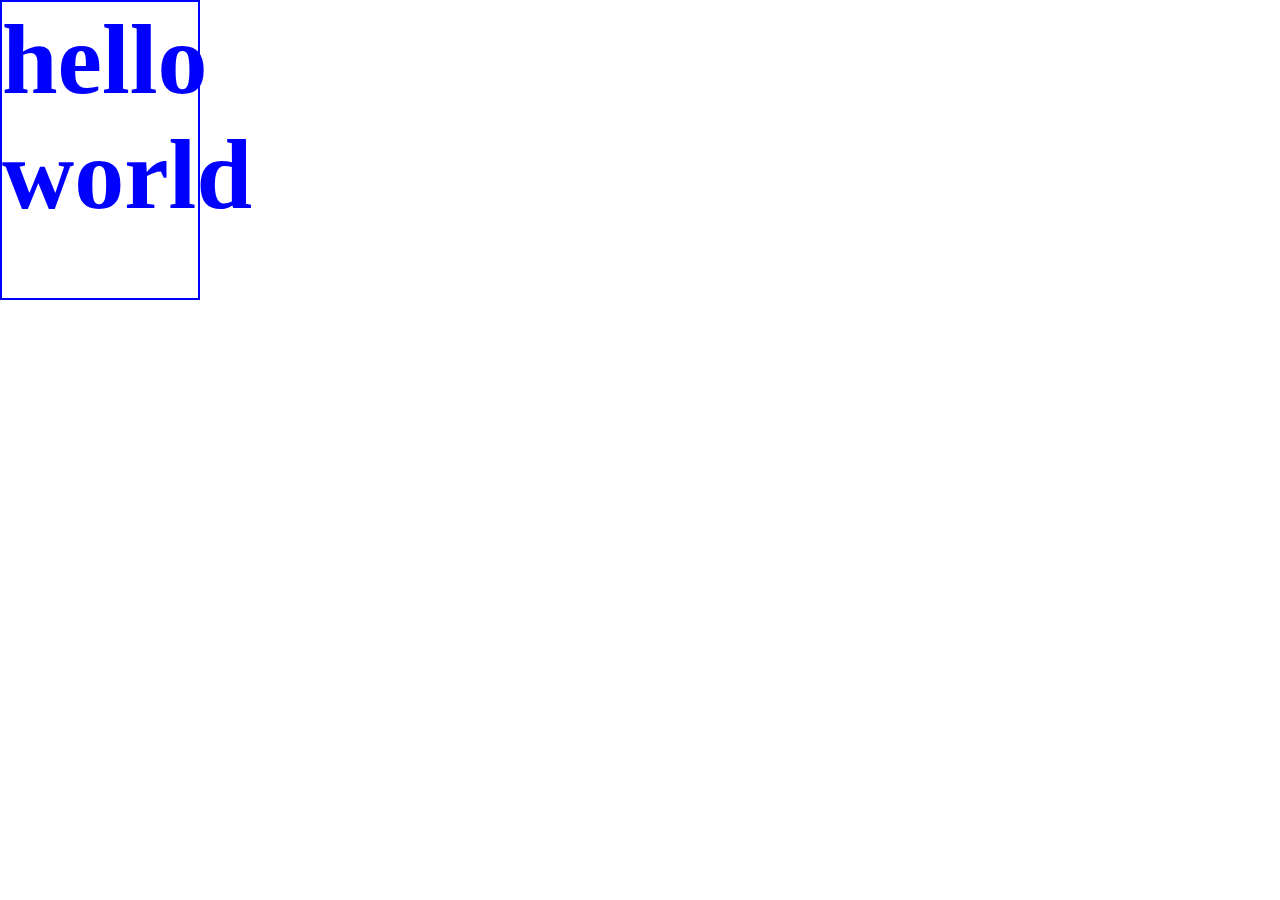
<file: demo/index.html>
<!DOCTYPE html>
<html lang="en">
  <head>
    <meta charset="UTF-8" />
    <meta name="viewport" content="width=device-width, initial-scale=1.0" />
    <title>Document</title>
    <link href="style.css" rel="stylesheet" />
  </head>
  <body>
    <div>
      <h1>hello world</h1>
    </div>
  </body>
</html>
</file>
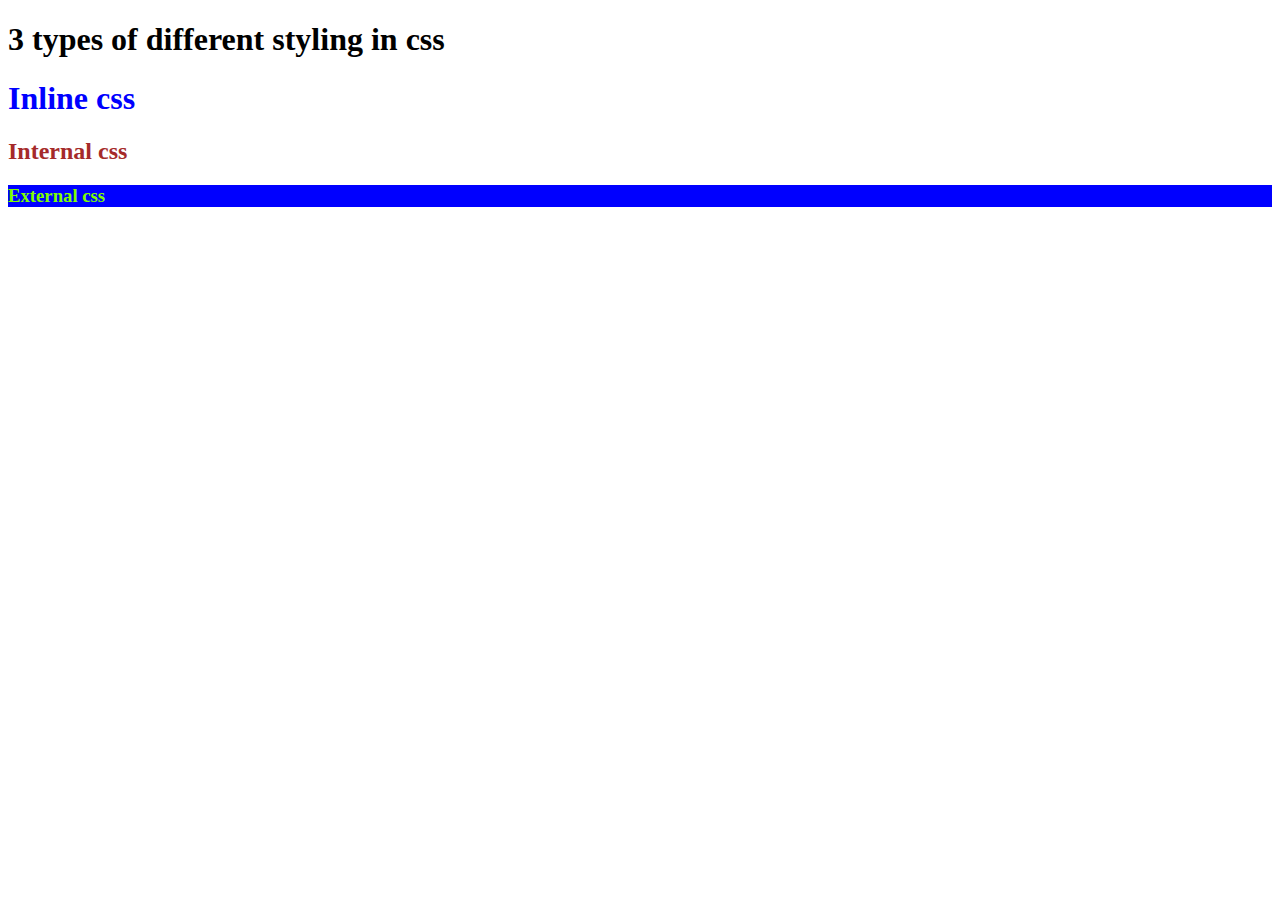
<file: exercise-1/index.html>
<!DOCTYPE html>
<html lang="en">
  <head>
    <meta charset="UTF-8" />
    <meta name="viewport" content="width=device-width, initial-scale=1.0" />
    <title>css practice-selectors</title>
    <!--external css linking: rel attribute is realtionship b/w current html document & style.css tells browser style.css file  is stylesheet which contain style of html document-->
    <link rel="stylesheet" href="styles.css" />
    <!--internal css-->
    <style>
      h2 {
        color: brown;
      }
    </style>
  </head>
  <body>
    <!--inline style sheet-->
    <h1>3 types of different styling in css</h1>
    <h1 style="color: blue">Inline css</h1>
    <h2>Internal css</h2>
    <h3>External css</h3>
  </body>
</html>
</file>
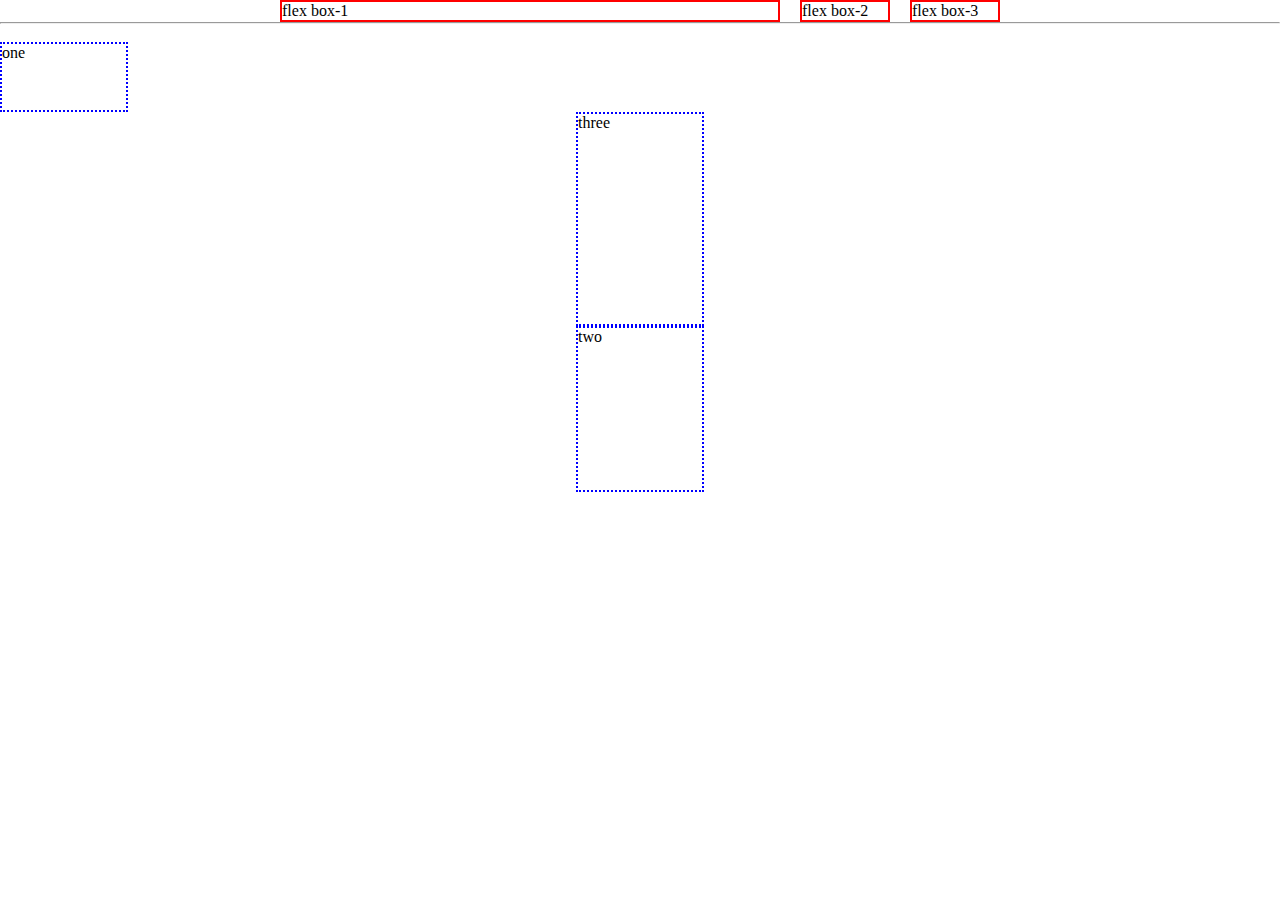
<file: exercise-10/index.html>
<!DOCTYPE html>
<html lang="en">
  <head>
    <meta charset="UTF-8" />
    <meta name="viewport" content="width=device-width, initial-scale=1.0" />
    <title>Flexbox</title>
    <link href="style.css" rel="stylesheet" />
  </head>
  <body>
    <!--flex box is used for 1D layout-->
    <!--for components we can use flex-->
    <div class="container">
      <p class="para1">flex box-1</p>
      <p>flex box-2</p>
      <p>flex box-3</p>
    </div>
    <hr />
    <br />
    <div class="flex-container">
      <div style="order: 1" class="one">one</div>
      <div style="order: 3" class="two">two</div>
      <div style="order: 2" class="three">three</div>
    </div>
  </body>
</html>
</file>
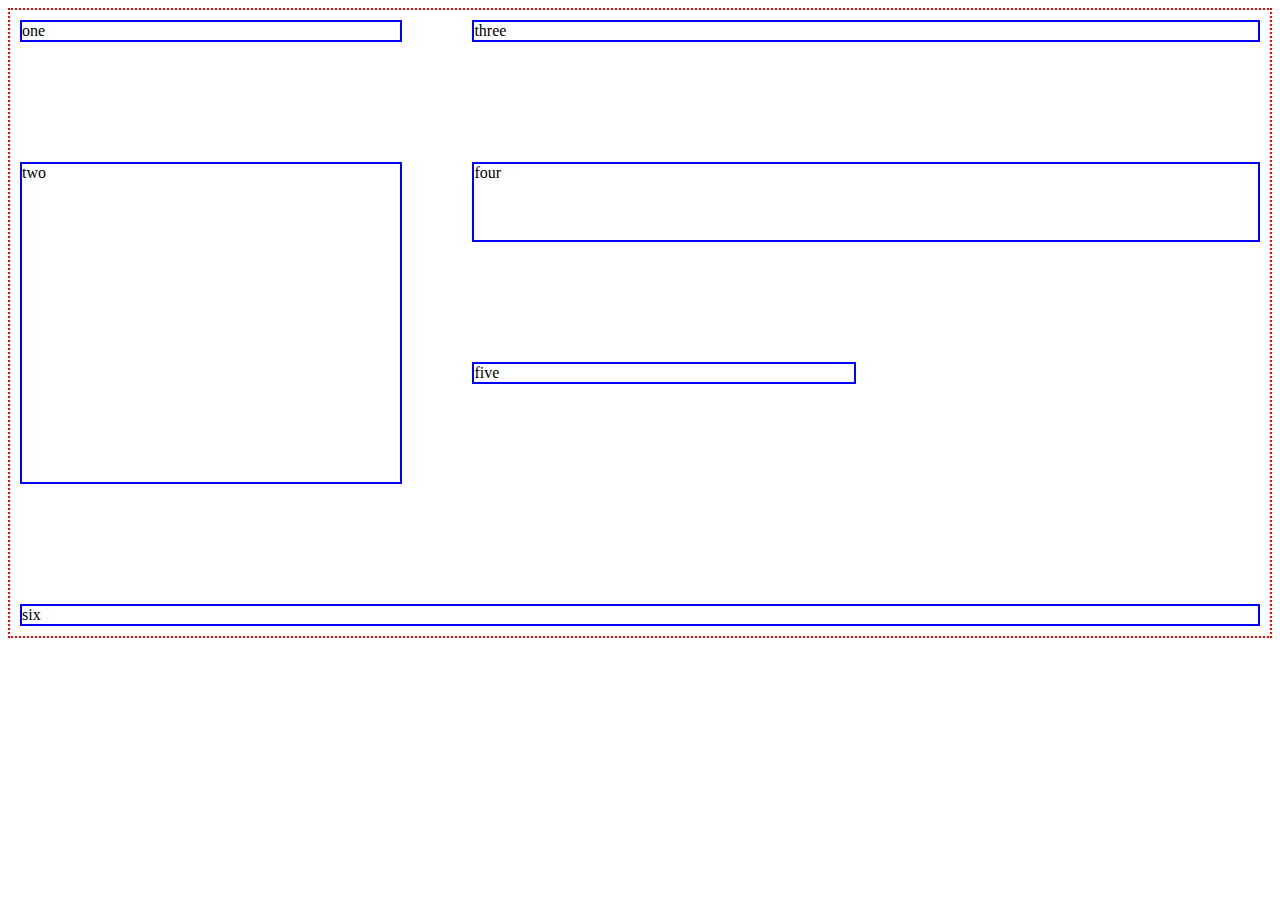
<file: exercise-11/index.html>
<!DOCTYPE html>
<html lang="en">
  <head>
    <meta charset="UTF-8" />
    <meta name="viewport" content="width=device-width, initial-scale=1.0" />
    <title>Grid</title>
    <link href="style.css" rel="stylesheet" />
  </head>
  <body>
    <!--Grid is used for 2D layout-->
    <!--for page layout we must use grid-->
    <div class="grid-container">
      <div class="item1">one</div>
      <div class="item2">two</div>
      <div class="item3">three</div>
      <div class="item4">four</div>
      <div class="item5">five</div>
      <div class="item6">six</div>
    </div>
  </body>
</html>
</file>
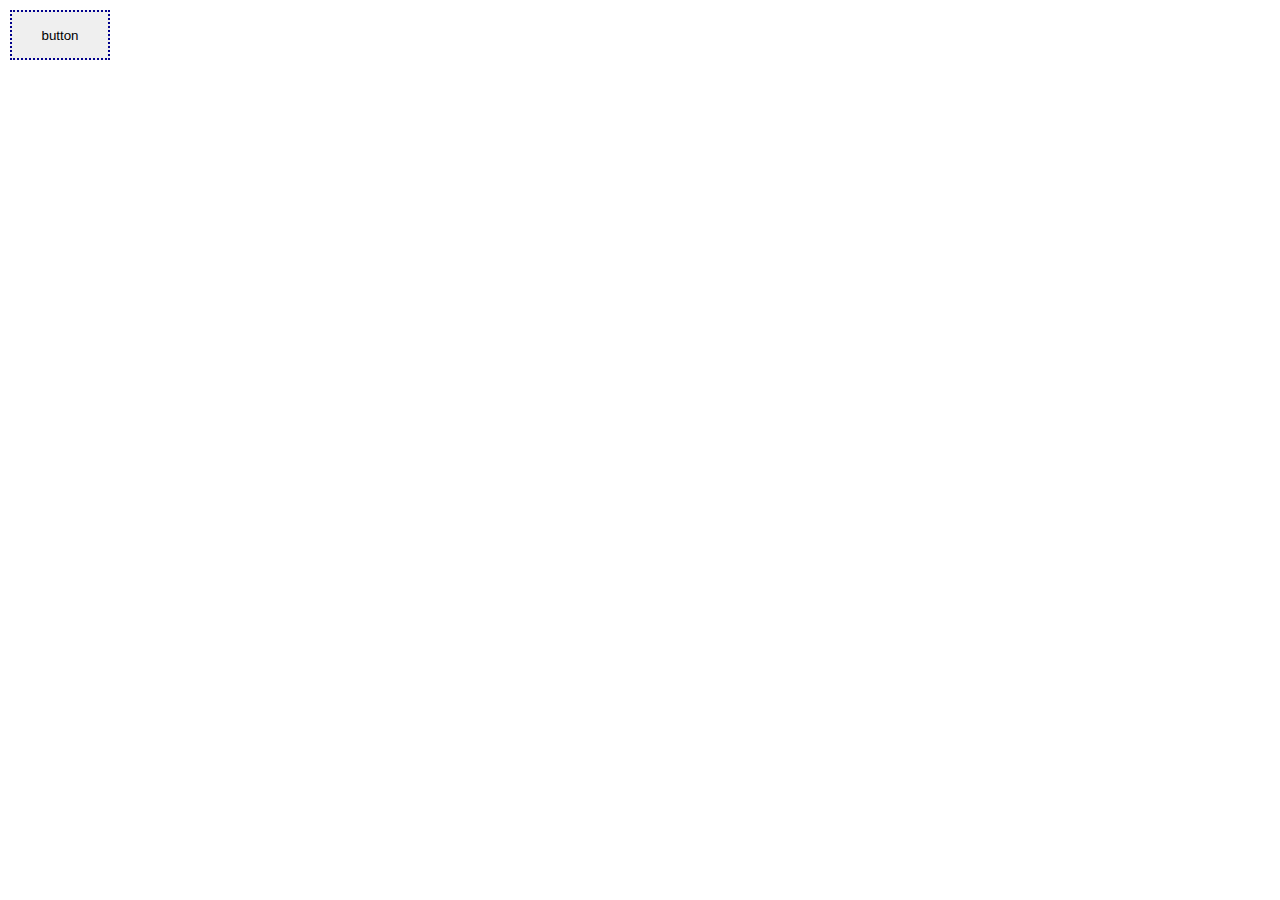
<file: exercise-3/index.html>
<!DOCTYPE html>
<html lang="en">
  <head>
    <meta charset="UTF-8" />
    <meta name="viewport" content="width=device-width, initial-scale=1.0" />
    <title>Box model</title>
    <link href="styless.css" rel="stylesheet" />
  </head>
  <body>
    <!--everything on web page will render in form of boxes-->
    <button>button</button>
  </body>
</html>
</file>
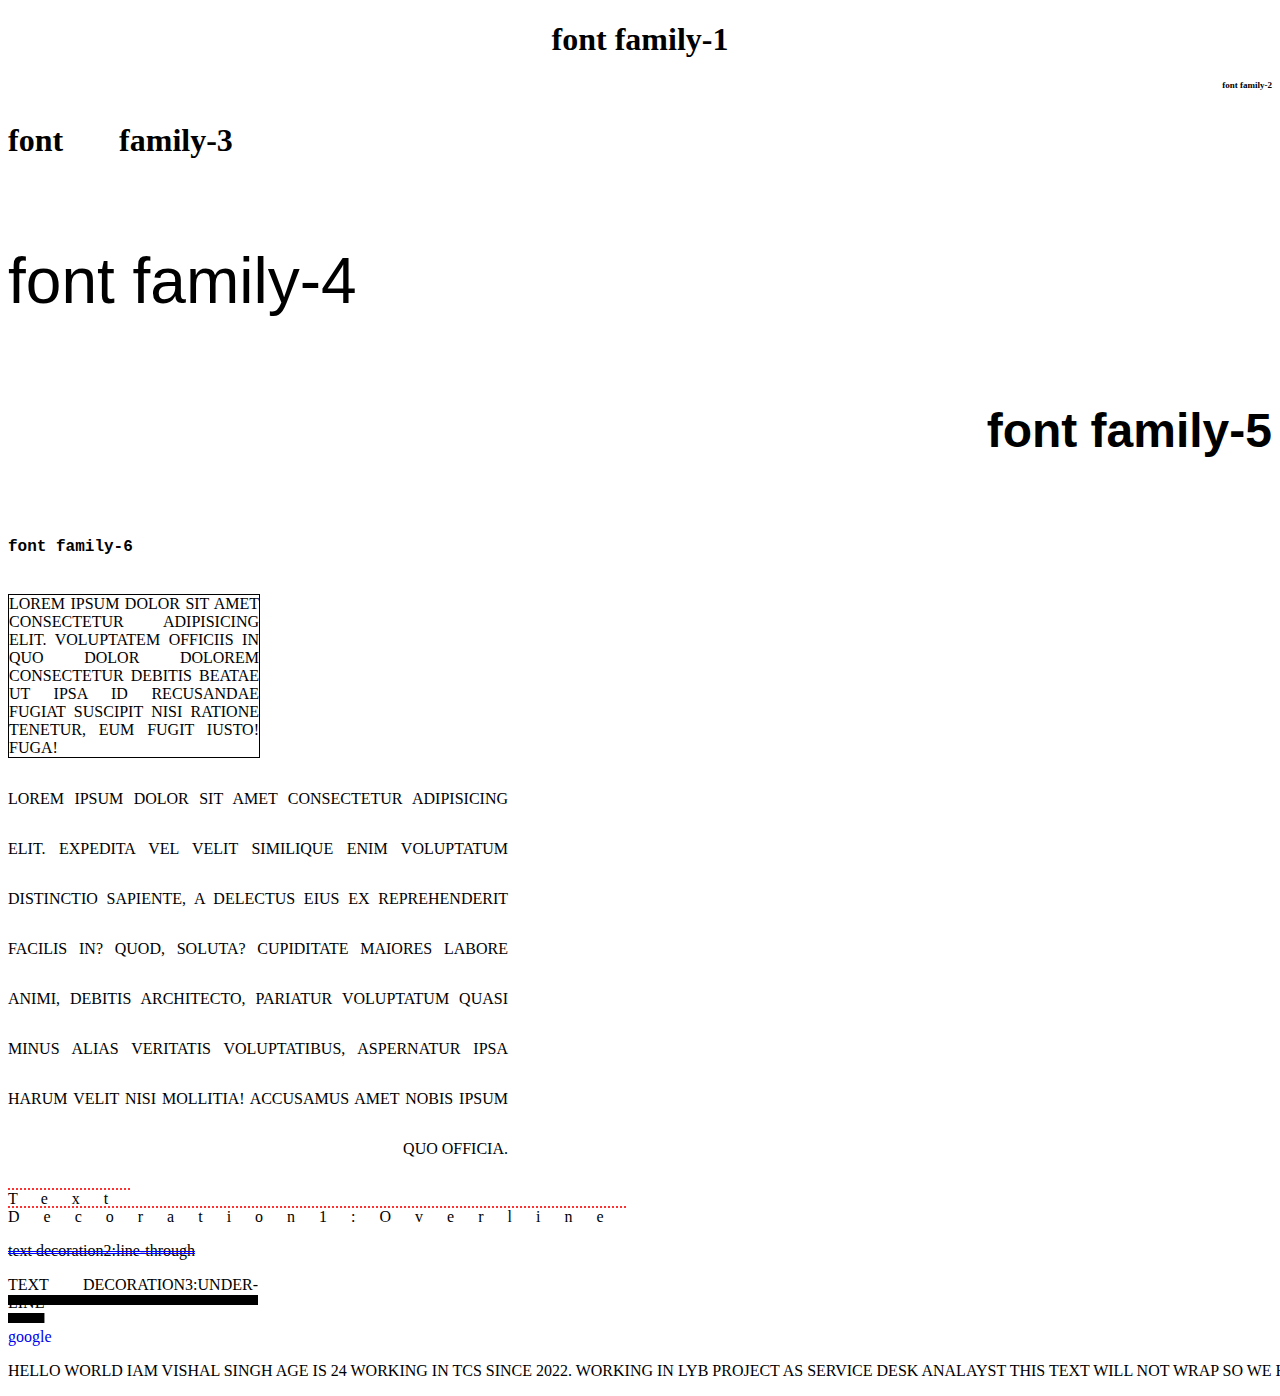
<file: exercise-5/index.html>
<!DOCTYPE html>
<html lang="en">
  <head>
    <meta charset="UTF-8" />
    <meta name="viewport" content="width=device-width, initial-scale=1.0" />
    <title>Font family</title>
    <link href="styles.css" rel="stylesheet" />
    <style>
      @import url("https://fonts.googleapis.com/css2?family=Moderustic:wght@300..800&display=swap");
    </style>
  </head>
  <body>
    <!--website for fonts is google fonts: we have to link or import font from website -->
    <h1>font family-1</h1>
    <h2>font family-2</h2>
    <h3>font family-3</h3>
    <h4>font family-4</h4>
    <h5>font family-5</h5>
    <h6>font family-6</h6>
    <p>
      Lorem ipsum dolor sit amet consectetur adipisicing elit. Voluptatem
      officiis in quo dolor dolorem consectetur debitis beatae ut ipsa id
      recusandae fugiat suscipit nisi ratione tenetur, eum fugit iusto! Fuga!
    </p>
    <p class="textpara">
      Lorem ipsum dolor sit amet consectetur adipisicing elit. Expedita vel
      velit similique enim voluptatum distinctio sapiente, a delectus eius ex
      reprehenderit facilis in? Quod, soluta? Cupiditate maiores labore animi,
      debitis architecto, pariatur voluptatum quasi minus alias veritatis
      voluptatibus, aspernatur ipsa harum velit nisi mollitia! Accusamus amet
      nobis ipsum quo officia.
    </p>
    <section>
      <p class="dec">text decoration1:overline</p>
      <p class="dec1">text decoration2:line-through</p>
      <p class="dec2">text decoration3:under-line</p>
      <a href="google.com">google</a>
    </section>
    <section>
      <p class="pwrap">
        hello world iam vishal singh age is 24 working in tcs since 2022.
        working in LYB project as service desk analayst this text will not wrap
        so we have to use whitespace:nowrap
      </p>
    </section>
  </body>
</html>
</file>
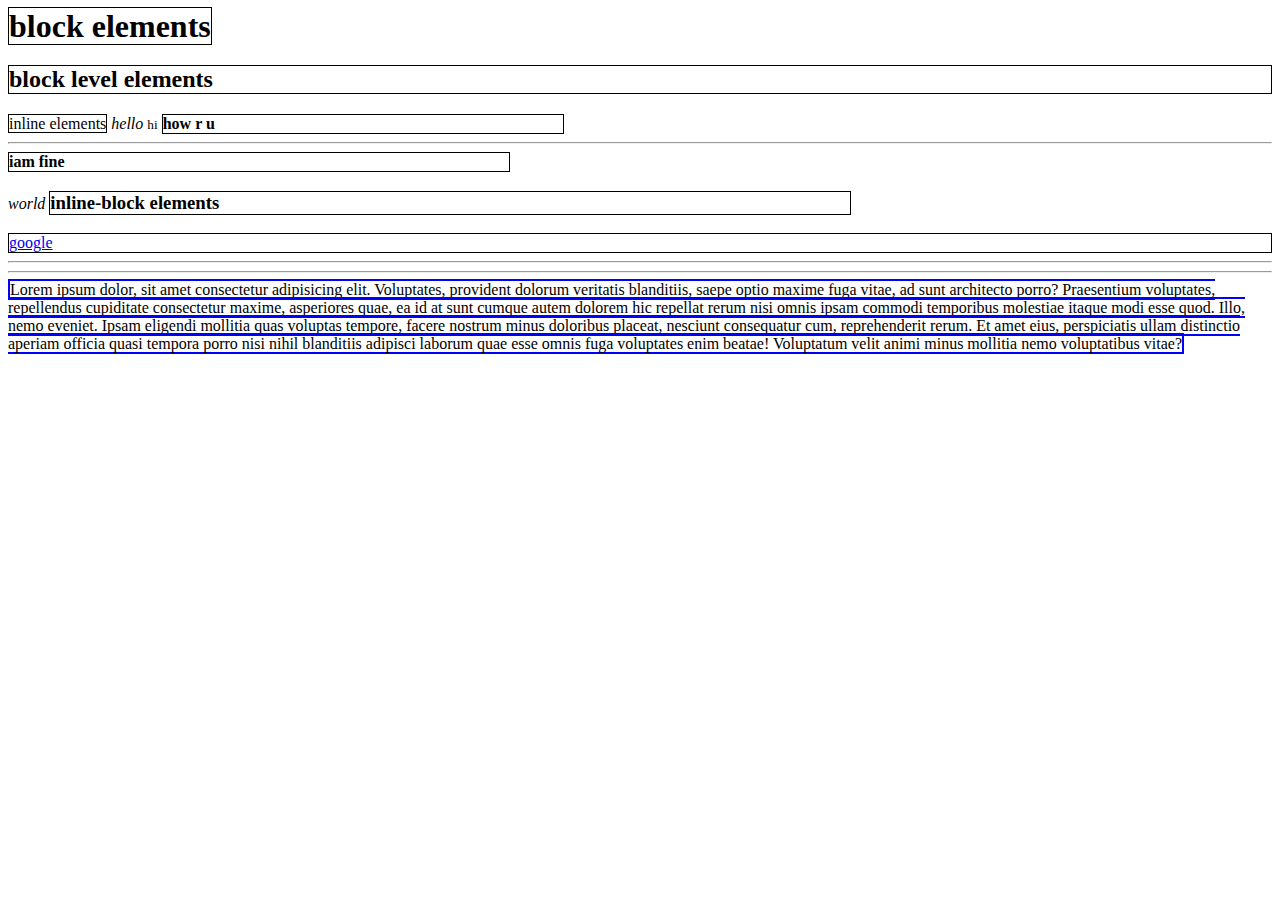
<file: exercise-6/index.html>
<!DOCTYPE html>
<html lang="en">
  <head>
    <meta charset="UTF-8" />
    <meta name="viewport" content="width=device-width, initial-scale=1.0" />
    <title>Display propertys</title>
    <link href="styles.css" rel="stylesheet" />
  </head>
  <body>
    <!--display:block,inline,inline-block,none-->
    <!--block elements:always starts on new line take full width:auto available but not width:100%,we can provide width:div,h1 to h6,ul,li,ol,P,form,header,footer,section,content,hr,main-->
    <!--block elements even if we provide particular width:100px; it will not allow other elements on same line-->
    <!--The <div> with display: block; width: 200px; will take up the full width of the parent container but visually be 200px wide, pushing the <span> element to the next line.-->
    <!--its block-level nature forces other elements to start on a new line below it.-->

    <h1>block elements</h1>
    <h2>block level elements</h2>
    <!--inline elements: take required width for its content,we cannot give width,height,margin-top,margin-bottom : img,a,span,em,i,small,b:bold,strong,code,selection,label,input,button,br-->
    <!--but for some inline elements like img,video ,canvas we can give width & height-->
    <!--margin-top & bottom wont work because it effect layout weird shape as it wraps text-->
    <span>inline elements</span>
    <em>hello</em>
    <small>hi</small>
    <b>how r u</b>
    <hr />
    <strong>iam fine</strong>
    <i>world</i>
    <!--Inline-block: element will become inline in terms of flow and but it will be block in terms of features we can provide width,height,margin -->
    <!--Inline-block element not wrap well like inline-->
    <h3>inline-block elements</h3>
    <h4>display none:invisible</h4>
    <a href="google.com">google</a>
    <hr />
    <hr />
    <!--block elements: used for structing the content ,layout-->
    <!--inline elements: used for text formatting:strong,em,i,small,bold,styling:span,links & media:img,a,inserting special elements:abbrev,code-->
    <div>
      Lorem ipsum dolor, sit amet consectetur adipisicing elit. Voluptates,
      provident dolorum veritatis blanditiis, saepe optio maxime fuga vitae, ad
      sunt architecto porro? Praesentium voluptates, repellendus cupiditate
      consectetur maxime, asperiores quae, ea id at sunt cumque autem dolorem
      hic repellat rerum nisi omnis ipsam commodi temporibus molestiae itaque
      modi esse quod. Illo, nemo eveniet. Ipsam eligendi mollitia quas voluptas
      tempore, facere nostrum minus doloribus placeat, nesciunt consequatur cum,
      reprehenderit rerum. Et amet eius, perspiciatis ullam distinctio aperiam
      officia quasi tempora porro nisi nihil blanditiis adipisci laborum quae
      esse omnis fuga voluptates enim beatae! Voluptatum velit animi minus
      mollitia nemo voluptatibus vitae?
    </div>
  </body>
</html>
</file>
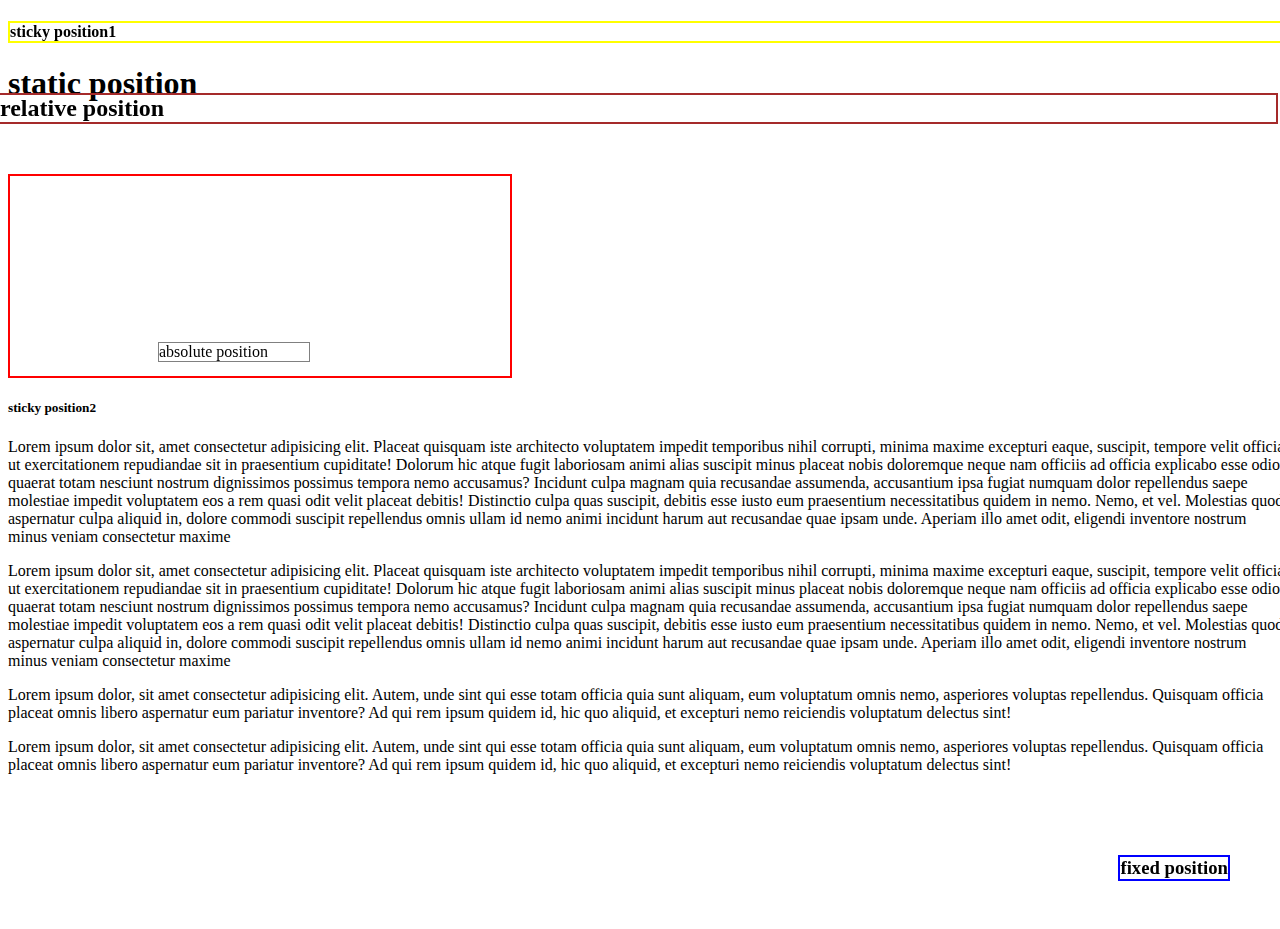
<file: exercise-7/index.html>
<!DOCTYPE html>
<html lang="en">
  <head>
    <meta charset="UTF-8" />
    <meta name="viewport" content="width=device-width, initial-scale=1.0" />
    <title>CSS positioning</title>
    <link href="styles.css" rel="stylesheet" />
  </head>
  <body>
    <h4>sticky position1</h4>
    <!--html elememts are by default static : top,botom,left,right wont work for it-->
    <h1>static position</h1>
    <!--It is poistion relative to its normal position it will move from its normal position(original position)-->
    <h2>relative position</h2>
    <!--It is relative to viewport it will fix top,bottom,right,left according to relative position :always stay in same position even if we scroll page-->
    <h3>fixed position</h3>
    <!--absolute positon is relative to his nearest ancestor mentioned otherwise to document body-->
    <div class="pos">
      <p class="abs">absolute position</p>
    </div>
    <!--It is toggle b/w relative and fixed position : it will move from normal position as we set like top:50px after that it will become fixed-->
    <h5>sticky position2</h5>
    <p>
      Lorem ipsum dolor sit, amet consectetur adipisicing elit. Placeat quisquam
      iste architecto voluptatem impedit temporibus nihil corrupti, minima
      maxime excepturi eaque, suscipit, tempore velit officia ut exercitationem
      repudiandae sit in praesentium cupiditate! Dolorum hic atque fugit
      laboriosam animi alias suscipit minus placeat nobis doloremque neque nam
      officiis ad officia explicabo esse odio, quaerat totam nesciunt nostrum
      dignissimos possimus tempora nemo accusamus? Incidunt culpa magnam quia
      recusandae assumenda, accusantium ipsa fugiat numquam dolor repellendus
      saepe molestiae impedit voluptatem eos a rem quasi odit velit placeat
      debitis! Distinctio culpa quas suscipit, debitis esse iusto eum
      praesentium necessitatibus quidem in nemo. Nemo, et vel. Molestias quod,
      aspernatur culpa aliquid in, dolore commodi suscipit repellendus omnis
      ullam id nemo animi incidunt harum aut recusandae quae ipsam unde. Aperiam
      illo amet odit, eligendi inventore nostrum minus veniam consectetur maxime
    </p>
    <p>
      Lorem ipsum dolor sit, amet consectetur adipisicing elit. Placeat quisquam
      iste architecto voluptatem impedit temporibus nihil corrupti, minima
      maxime excepturi eaque, suscipit, tempore velit officia ut exercitationem
      repudiandae sit in praesentium cupiditate! Dolorum hic atque fugit
      laboriosam animi alias suscipit minus placeat nobis doloremque neque nam
      officiis ad officia explicabo esse odio, quaerat totam nesciunt nostrum
      dignissimos possimus tempora nemo accusamus? Incidunt culpa magnam quia
      recusandae assumenda, accusantium ipsa fugiat numquam dolor repellendus
      saepe molestiae impedit voluptatem eos a rem quasi odit velit placeat
      debitis! Distinctio culpa quas suscipit, debitis esse iusto eum
      praesentium necessitatibus quidem in nemo. Nemo, et vel. Molestias quod,
      aspernatur culpa aliquid in, dolore commodi suscipit repellendus omnis
      ullam id nemo animi incidunt harum aut recusandae quae ipsam unde. Aperiam
      illo amet odit, eligendi inventore nostrum minus veniam consectetur maxime
    </p>
    <p>
      Lorem ipsum dolor, sit amet consectetur adipisicing elit. Autem, unde sint
      qui esse totam officia quia sunt aliquam, eum voluptatum omnis nemo,
      asperiores voluptas repellendus. Quisquam officia placeat omnis libero
      aspernatur eum pariatur inventore? Ad qui rem ipsum quidem id, hic quo
      aliquid, et excepturi nemo reiciendis voluptatum delectus sint!
    </p>
    <p>
        Lorem ipsum dolor, sit amet consectetur adipisicing elit. Autem, unde sint
        qui esse totam officia quia sunt aliquam, eum voluptatum omnis nemo,
        asperiores voluptas repellendus. Quisquam officia placeat omnis libero
        aspernatur eum pariatur inventore? Ad qui rem ipsum quidem id, hic quo
        aliquid, et excepturi nemo reiciendis voluptatum delectus sint!
      </p>
  </body>
</html>
</file>
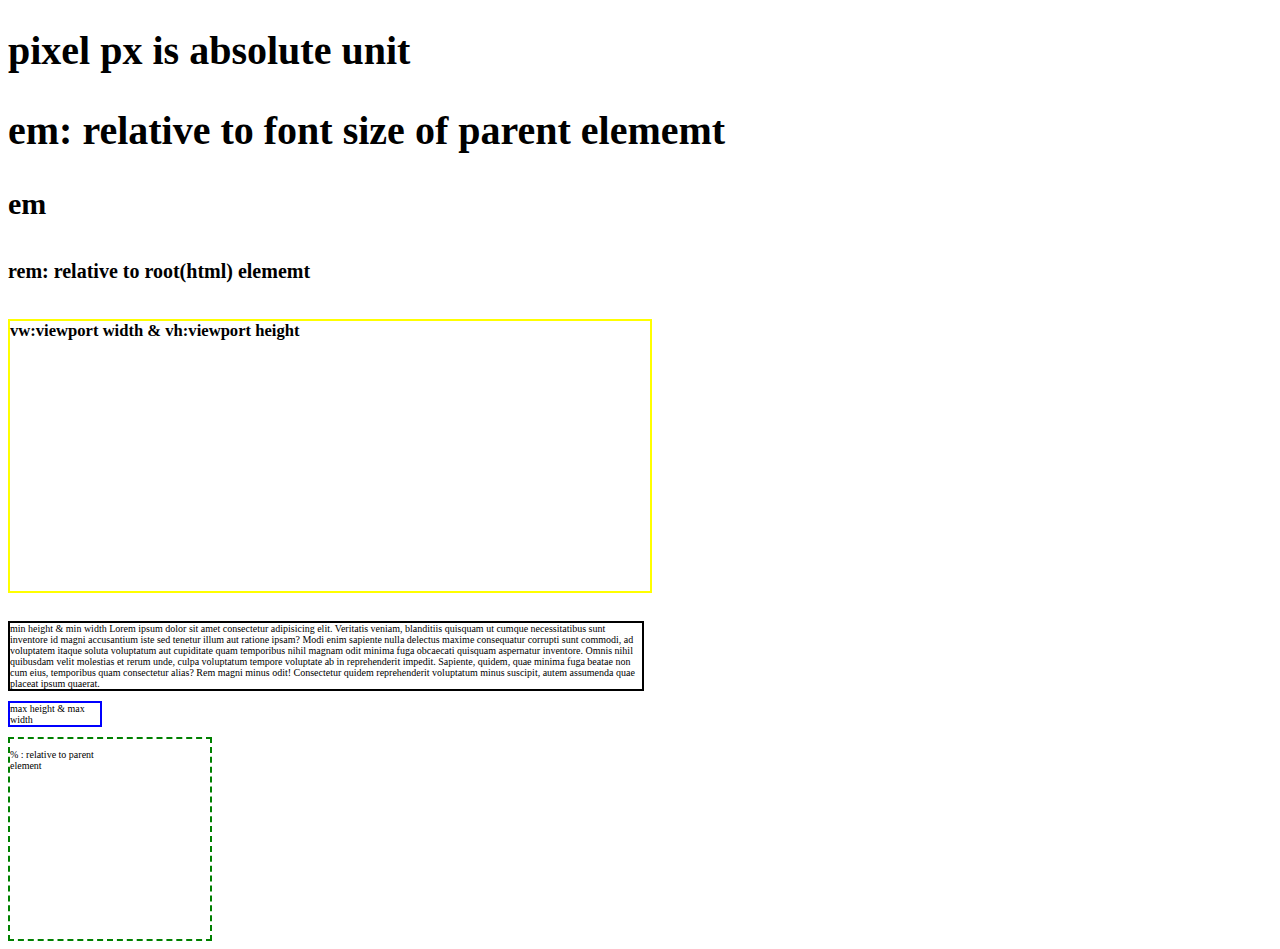
<file: exercise-8/index.html>
<!DOCTYPE html>
<html lang="en">
  <head>
    <meta charset="UTF-8" />
    <meta name="viewport" content="width=device-width, initial-scale=1.0" />
    <title>CSS Units</title>
    <link href="styles.css" rel="stylesheet" />
  </head>
  <body>
    <!--html is root element-->
    <!--By default html font size is 16px-->
    <!-- font size will be inherit from html to body -->
    <!--by default 1em & 1rem = 16px -->
    <!--every element like h1,h2,p will have its own browser user agent stylesheet font size-->
    <!--when we mention the font size of elements it will overrite the browser font size-->
    <!--we can use define html font size:10px and we can use it-->
    <!--pixel will be same in all type of screens it will not change-->
    <h1>pixel px is absolute unit</h1>
    <h2>em: relative to font size of parent elememt</h2>
    <div>
      <h3>em</h3>
    </div>
    <h4>rem: relative to root(html) elememt</h4>
    <h5>vw:viewport width & vh:viewport height</h5>
    <div>
      <p class="min">
        min height & min width Lorem ipsum dolor sit amet consectetur
        adipisicing elit. Veritatis veniam, blanditiis quisquam ut cumque
        necessitatibus sunt inventore id magni accusantium iste sed tenetur
        illum aut ratione ipsam? Modi enim sapiente nulla delectus maxime
        consequatur corrupti sunt commodi, ad voluptatem itaque soluta
        voluptatum aut cupiditate quam temporibus nihil magnam odit minima fuga
        obcaecati quisquam aspernatur inventore. Omnis nihil quibusdam velit
        molestias et rerum unde, culpa voluptatum tempore voluptate ab in
        reprehenderit impedit. Sapiente, quidem, quae minima fuga beatae non cum
        eius, temporibus quam consectetur alias? Rem magni minus odit!
        Consectetur quidem reprehenderit voluptatum minus suscipit, autem
        assumenda quae placeat ipsum quaerat.
      </p>
      <p class="max">max height & max width</p>
    </div>
    <div class="per">
      <p>% : relative to parent element</p>
    </div>
  </body>
</html>
</file>
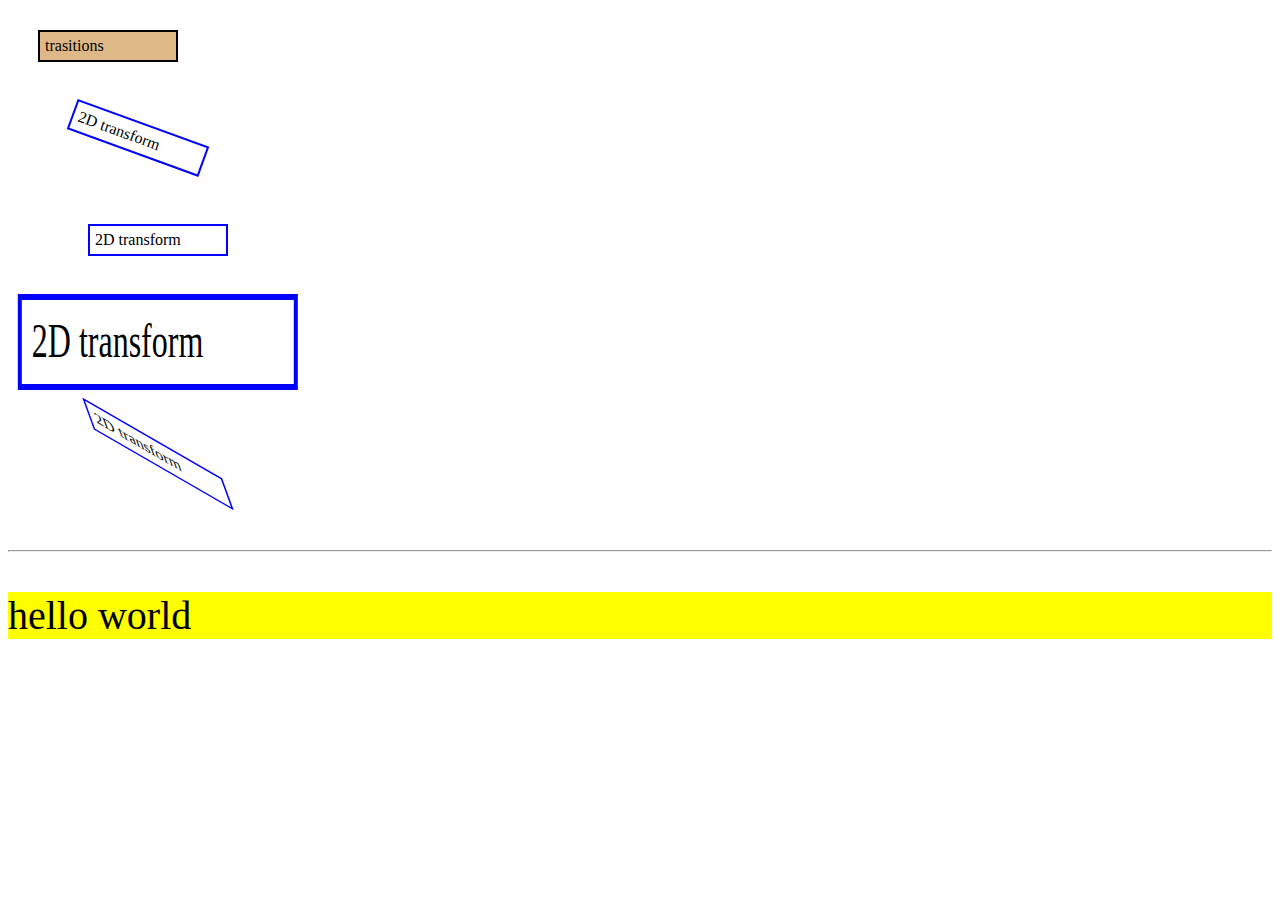
<file: exercise-9/index.html>
<!DOCTYPE html>
<html lang="en">
  <head>
    <meta charset="UTF-8" />
    <meta name="viewport" content="width=device-width, initial-scale=1.0" />
    <title>CSS Transitions and 2D,3D transform</title>
    <link href="styles.css" rel="stylesheet" />
    <style>
      p {
        font-size: 40px;
      }
    </style>
  </head>
  <body>
    <div id="one">trasitions</div>
    <div class="two">2D transform</div>
    <div class="three">2D transform</div>
    <div class="four">2D transform</div>
    <div class="five">2D transform</div>
    <hr />
    <!--specifity check is only for same property-->
    <!--specifity order:inline>id>class,pseudo class,attribute>elements,pseudo elements-->
    <!--inline:1000,id:100,class:10,elements:1-->
    <p style="background-color: yellow" class="para">hello world</p>
  </body>
</html>
</file>
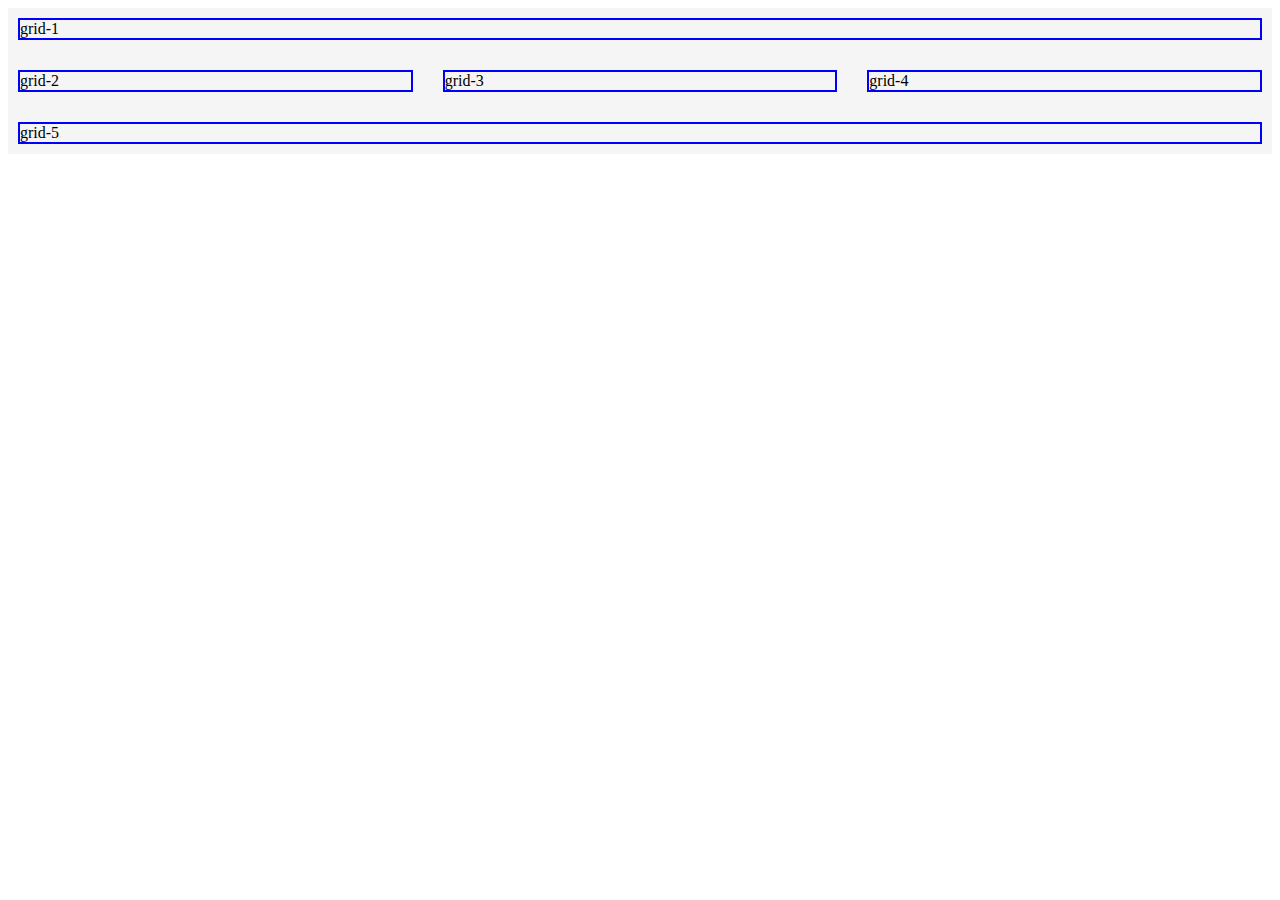
<file: exercise-11/grid.html>
<!DOCTYPE html>
<html lang="en">
  <head>
    <meta charset="UTF-8" />
    <meta name="viewport" content="width=device-width, initial-scale=1.0" />
    <title>Grid practice</title>
    <link href="styles.css" rel="stylesheet" />
  </head>
  <body>
    <div class="container">
      <div class="item1">grid-1</div>
      <div class="item2">grid-2</div>
      <div class="item3">grid-3</div>
      <div class="item4">grid-4</div>
      <div class="item5">grid-5</div>
    </div>
  </body>
</html>
</file>
<file: demo/style.css>
* {
  margin: 0;
  padding: 0;
  box-sizing: border-box;
}

div {
  color: blue;
  font-size: 50px;
}

h1 {
  border: 2px solid blue;
  display: inline-block;
  width: 200px;
  height: 300px;
}

/* css- user defined> parent container >author defined > default  css*/
</file>
<file: exercise-1/styles.css>
h3 {
  color: chartreuse;
  background-color: blue;
}
</file>
<file: exercise-10/style.css>
* {
  margin: 0;
  padding: 0;
  box-sizing: border-box;
}

/* question-1: y the border is not herited to p tag */
/*.container {
    border: 2px solid blue;
    font-size: 50px;
  } */

/* please know the basic terminology of how propertys are inherited from parent to child */

/* display:flex (horizontal direction: by default row direction) */
/* flex-direction:column (vertically top to bottom) */
/* main-axis:jusitfy-content & cross-axis:align-items */

.container {
  display: flex;
  flex-direction: row;
  gap: 20px;
  justify-content: center;
}

p {
  border: 2px solid red;
  width: 10vh;
}

/* parent container must have display: flex property */
/* wrap will wrap the flex items */
/* flex starting from vertically for column so justify content on top */
/* align-content: is for flex lines */

.flex-container {
  display: flex;
  flex-direction: column;
  flex-wrap: wrap;
  align-items: center;
  height: 50vh;
  justify-content: center;
}

.flex-container div {
  border: 2px dotted blue;
  width: 10vw;
}

/* by default flex-grow:0 */
/* refer mdn flex grow */
/* if size of flex container is larger than combined flex items size  than flex grow */
/* if size of flex con is less than combined flex items size flex shrink */
/* 4 times than one container */
.flex-container .three {
  flex-grow: 4;
}

.flex-container .one {
  flex-grow: 1;
  align-self: flex-start;
}

/* three times than one container */
.flex-container .two {
  flex-grow: 3;
}

/* flex-basis: specify inital length of flex item */

.para1 {
  flex-basis: 500px;
}
</file>
<file: exercise-11/style.css>
.item1,
.item2,
.item3,
.item4,
.item5,
.item6 {
  border: 2px solid blue;
  margin: 10px;
}

/* grid-template columns:auto auto auto : specify no of columns 2 and size(width) as auto     */
/* grid-template rows:auto 100px auto : specify no of rows 3 and size(height) of 1st & 3rd row as auto and 2nd row as 100px */
/* grid-template:auto 100px auto/auto auto auto shortand property for rows & columns */
/* gap:100px 50px : shortand property for row-gap:100px and column-gap:50px */

/* question:after grid-row or column will row or column size changes */

.grid-container {
  display: grid;
  border: 2px dotted red;
  grid-template-columns: auto auto;
  grid-template-rows: auto 100px auto;
  column-gap: 50px;
  row-gap: 100px;
}

/* The lines between columns are called column lines. */
/* The lines between rows are called row lines. */
/* item2: it will start at row line :2 and span 3 rows lines from there */
/* 1)question: how much value row-end:9 example will take */

.item2 {
  grid-row-start: 2;
  grid-row-end: span 3;
}

/* grid-row : shortand property for grid-row-start & end */
/* grid-column: shortand property for grid-column-start & end */
/* grid-area:1/2/span 2/span 3 : shoratand property for grid-row:1/span 2 & column:2/span 3 */

.item3 {
  grid-column: 2 / span 2;
}

/* it will start at column line:2 end at column line:4 */
.item4 {
  grid-column: 2/4;
}

/* 2)question: how end value will span 4 if we have only 3 column line */

.item6 {
  grid-column: 1/4;
}
</file>
<file: exercise-3/styless.css>
* {
  margin: 0;
  padding: 0;
  box-sizing: border-box;
}

/* box model */
/* everything on web page will render in form of boxes */
/* box will wrap around every HTML element */
/* middle of box is content:text,img,another html tag */
/* content area:content width + content  height */
/* fill area : content area + padding */
/* background-color,img will be applied to fill area */
/*padding is space b/w content and border */
/* padding increase the space but the content remain same size */
/* border differentiate the elements: line around the padding */
/* margin adds space outside the elements separate elements from  other elements*/
/* margin space between  two elements */

/* when box-sizing:content-box */
/* mentioned width and height will be taken by content area itself */
/* content area=Takes mentioned total width + total height*/
/* While calculating  It separately takes padding and margin in toal width and height */
/* total width=width+left & right paddding + left & right border */

/* when box-sizing :border-box */
/* mentioned width and height inlcudes padding,border inside it */
/* content area width=width-left & right padding - left & right border  */
/* It will do the calculations and render the entire div  width and height  as same as mentioned including padding,border inside it */

/* Basically we calculate total width & height by below formula */
/*Toatl width =width of content area + left & right padding + left & right border */
/*Toatl height=height of content area + top&bottom padding +top&bottom border */

/* By default browser will have (box-sizing:content-area) calculate the total height & width separately=it will consider the width,padding,border separately */
/* example : width=100px+20p+4px=124px
/* box-sizing:border-box will cal width and height including padd,border,width,height it will combine & adjust : width=76.8+20+3.2=100px  */

button {
  padding: 10px;
  border: 2px dotted darkblue;
  margin: 10px;
  width: 100px;
  height: 50px;
}
</file>
<file: exercise-5/styles.css>
h1 {
  font-family: fantasy;
  font-weight: 900;
  font-size: xx-large;
  text-align: center;
}

h2 {
  font-family: "Times New Roman", Times, serif;
  font-weight: bold;
  font-size: xx-small;
  text-align: right;
}

h3 {
  font-family: cursive;
  font-weight: bolder;
  font-size: 32px;
  text-align: left;
  word-spacing: 48px;
}

h4 {
  font-family: Arial, Helvetica, sans-serif;
  font-weight: lighter;
  font-size: 4rem;
  text-align: start;
}

h5 {
  font-family: Impact, Haettenschweiler, "Arial Narrow Bold", sans-serif;
  font-size: 48px;
  text-align: end;
}

h6 {
  font-family: "Courier New", Courier, monospace;
  font-size: medium;
}

/* justify: strectes the lines so each line has same width */

p {
  width: 250px;
  border: 1px solid black;
  text-align: justify;
  text-transform: uppercase;
}

/* text-align-last:used to align last line of text */

.textpara {
  width: 500px;
  border: none;
  text-align-last: right;
  line-height: 50px;
}

p.dec {
  text-decoration: overline;
  text-decoration-color: red;
  text-decoration-style: dotted;
  text-transform: capitalize;
  letter-spacing: 24px;
  border: none;
}

.dec1 {
  text-decoration: line-through;
  text-decoration-color: blue;
  text-decoration-style: double;
  text-transform: lowercase;

  border: none;
}

.dec2 {
  text-decoration: underline;
  border: none;
  text-decoration-thickness: 10px;
}

a {
  text-decoration: none;
}

/* letter spacing: space between letters and word spacing space between words , line-height:space b/w line */
/* white space will bring the text in one line  removes the white space in an element*/
p.pwrap {
  border: none;
  white-space: nowrap;
}
</file>
<file: exercise-6/styles.css>
/* converting block elements to inline elements: cannot give width it wont take*/

h1 {
  border: 1px solid black;
  display: inline;
  width: 900px;
}

h2 {
  border: 1px solid black;
}

span {
  border: 1px solid black;
}

/* converting inline to block elements */

strong {
  border: 1px solid black;
  display: block;
  width: 500px;
}

b {
  border: 1px solid black;
  display: inline-block;
  width: 400px;
}

/* inline-block: element will become inline also  we can provide the width */

h3 {
  border: 1px solid black;
  display: inline-block;
  width: 800px;
}

/* content disappers */

h4 {
  display: none;
}

a {
  border: 1px solid black;
  display: block;
}

/* display:inline will wrap the element text white spaces also*/

div {
  border: 2px solid blue;
  display: inline;
}
</file>
<file: exercise-7/styles.css>
/* top ,bottom ,right & left moves in opposite directions : right moves in left direction ,left moves in right direction */
/* if we set top:0,botom:0,left:0,right:0, the elements will take top left */
/* In css layout happens from top left */

body {
  height: 100vh;
  width: 100vw;
}

h1 {
  position: static;
}

h2 {
  position: relative;
  right: 10px;
  bottom: 30px;
  border: 2px solid brown;
}

h3 {
  position: fixed;
  border: 2px solid blue;
  bottom: 0px;
  right: 50px;
}

.pos {
  width: 500px;
  height: 200px;
  border: 2px solid red;
  position: relative;
}

.abs {
  border: 1px solid gray;
  width: 150px;
  position: absolute;
  right: 200px;
  top: 150px;
}

h4 {
  border: 2px solid yellow;
  position: sticky;
  top: 2px;
}
</file>
<file: exercise-8/styles.css>
/* h1 by default font size is 2em */
/* h2 by default font size is 1.5em */

body {
  box-sizing: border-box;
}

h2 {
  font-size: 2em;
}

div {
  font-size: 10px;
}

/* 1em=10px: 3*10=30p */

h3 {
  font-size: 3em;
}

html {
  font-size: 20px;
}

/* here 1rem=20px so 2*20px=40px */

h4 {
  line-height: 2rem;
}

/* 1vw=1% of viewport screen widhth 1vh=1% of viewport screen height */
/* 50vw means 50% of screen width & 30vh means 30% of screen height */

h5 {
  width: 50vw;
  border: 2px solid yellow;
  height: 30vh;
}

.per {
  width: 200px;
  border: 2px dashed green;
  height: 200px;
}

/* width:50% of 200px & height:50% of 200px */
p {
  width: 50%;
  height: 50%;
}

/* if we use width and height : 50px it will fix take 50px only */
/* min-width:it will take minimun width of 50px and minimum height of 50px even if there is  content of 20px height and 20px width */
/* but  maximum it can take unlimited width & height as per content */

div .min {
  border: 2px solid black;
  min-width: 50px;
  min-height: 50px;
}

/*max-height:if content is 20px it will take 20px height but not exceed 50px content will over full than & same for width */

div .max {
  border: 2px solid blue;
  max-height: 50px;
  max-width: 90px;
}
</file>
<file: exercise-9/styles.css>
div#one {
  border: 2px solid black;
  width: 10%;
  padding: 5px;
  margin: 30px;
  background-color: burlywood;
  transition: width 10s 5s, background-color 15s 5s;
}

/* width will take 10s to go 90% width,background-color takes 15s  to change background-color completely*/
/* transition effect will take specified transition duration time to complete */
/* transition:width 10s 5s:transition property:width,transition duration:10s,transition-delay:5s */
/* transition delay:after the mentioned delay time the transition effect will start  */
/* while returning back to normal state it will tkae delay time and it take transition time */

div#one:hover {
  width: 90%;
  background-color: blue;
}

/* if we write only div  than other div will  also inherit the same css properties as per css rule & if we mention below the css it will over ridden */
/* if i mention id in div and write css for div#one the property will not to inherited to other div */
/* example: div will take above width:5% if we mention below 5% will be over ridden */

/* color will be applied to all p will be inherit same property unless we mention css again */
/* p {
  background-color: blue;
} */

/* it will be applied to particular para blue will change to red */

/* .para{
    background-color: red;
} */

/* rotate 20deg clockwise direction & -20deg rotate anti clock wise direction */

div.two {
  border: 2px solid blue;
  width: 10%;
  padding: 5px;
  margin: 60px;
  transform: rotate(20deg);
}

/* translate(move to x-axis: right side :30px & y-axis:move to bottom:10px) */
/* translateX(30px) & translateY(10px) */

div.three {
  border: 2px solid blue;
  width: 10%;
  padding: 5px;
  margin: 50px;
  transform: translate(30px, 10px);
}

/*scale(2,3):increase 2 times width and 3 times height */
/* scaleX(2):increase 2 times width and scaleY(3): 3 times height */

div.four {
  border: 2px solid blue;
  width: 10%;
  padding: 5px;
  margin: 80px;
  transform: scale(2, 3);
}

/*skew the elements x & y axis */

div.five {
  border: 2px solid blue;
  width: 10%;
  padding: 5px;
  margin: 80px;
  transform: skew(20deg, 30deg);
}
</file>
<file: exercise-11/styles.css>
.item1,
.item2,
.item3,
.item4,
.item5 {
  border: 2px solid blue;
  margin: 10px;
}

.item1 {
  grid-area: header;
}

.item2 {
  grid-area: left;
}

.item3 {
  grid-area: main;
}

.item4 {
  grid-area: right;
}

.item5 {
  grid-area: footer;
}
.container {
  display: grid;
  grid-template-areas:
    "header header header"
    "left  main right"
    "footer footer footer";

  gap: 10px;
  background-color: whitesmoke;
}
</file>
